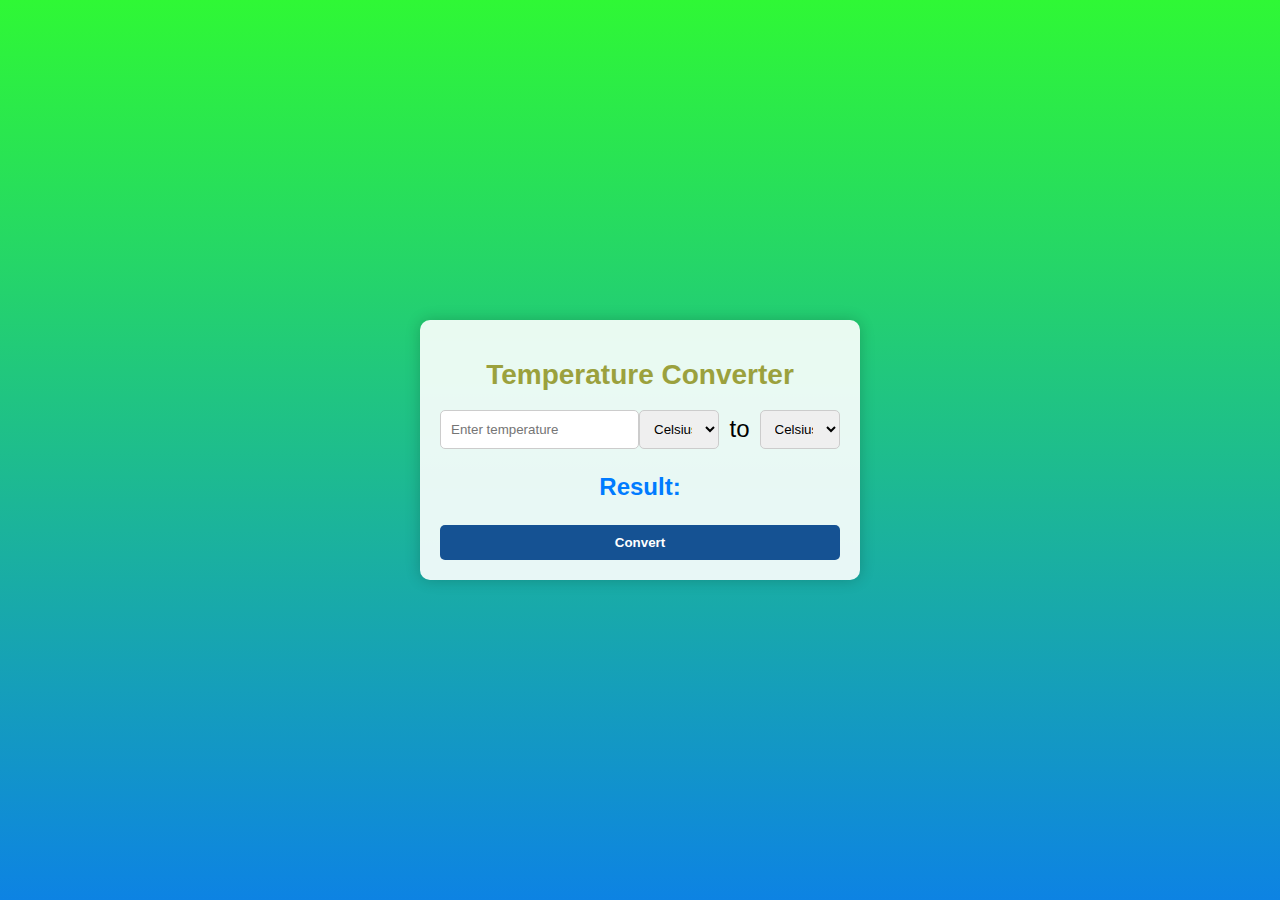
<file: Temperature converter/index.html>
<!DOCTYPE html>
<html lang="en">
<head>
    <meta charset="UTF-8">
    <meta name="viewport" content="width=device-width, initial-scale=1.0">
    <link rel="stylesheet" href="styles.css">
    <title>Temperature Converter</title>
</head>
<body>
    <div class="converter">
        <h1>Temperature Converter</h1>
        <div class="input-container">
            <input type="number" id="temperatureInput" placeholder="Enter temperature">
            <select id="fromUnitSelector">
                <option value="celsius">Celsius (°C)</option>
                <option value="fahrenheit">Fahrenheit (°F)</option>
                <option value="kelvin">Kelvin (K)</option>
            </select>
            <span>to</span>
            <select id="toUnitSelector">
                <option value="celsius">Celsius (°C)</option>
                <option value="fahrenheit">Fahrenheit (°F)</option>
                <option value="kelvin">Kelvin (K)</option>
            </select>
        </div>
        <div class="result-container">
            <p id="result">Result: </p>
        </div>
        <button onclick="convertTemperature()">Convert</button>
    </div>
    <script src="script.js"></script>
</body>
</html>
</file>
<file: Temperature converter/styles.css>
body {
    font-family: Arial, sans-serif;
    background: linear-gradient(to bottom, #2ff835, #0d83e3);
    margin: 0;
    display: flex;
    justify-content: center;
    align-items: center;
    height: 100vh;
    transition: background 0.5s ease;
}

.converter {
    background-color: rgba(255, 255, 255, 0.9);
    max-width: 400px;
    margin: 0 auto;
    padding: 20px;
    border-radius: 10px;
    box-shadow: 0px 0px 15px rgba(0, 0, 0, 0.2);
    transition: background 0.5s ease;
}

h1 {
    text-align: center;
    color: #9ba13d;
    font-size: 28px;
}

.input-container {
    display: flex;
    justify-content: space-between;
    margin-bottom: 20px;
}

input {
    flex-grow: 1;
    padding: 10px;
    border: 1px solid #ccc;
    border-radius: 5px;
}

select {
    width: 30%;
    padding: 10px;
    border: 1px solid #ccc;
    border-radius: 5px;
}

span {
    font-size: 24px;
    align-self: center;
    margin: 0 10px;
}

button {
    display: block;
    width: 100%;
    padding: 10px;
    background-color: #155293;
    color: #fff;
    border: none;
    border-radius: 5px;
    cursor: pointer;
    font-weight: bold;
    transition: background 0.3s ease;
}

button:hover {
    background-color: #0056b3;
}

.result-container {
    text-align: center;
    font-size: 24px;
    font-weight: bold;
    color: #007bff;
}
</file>
